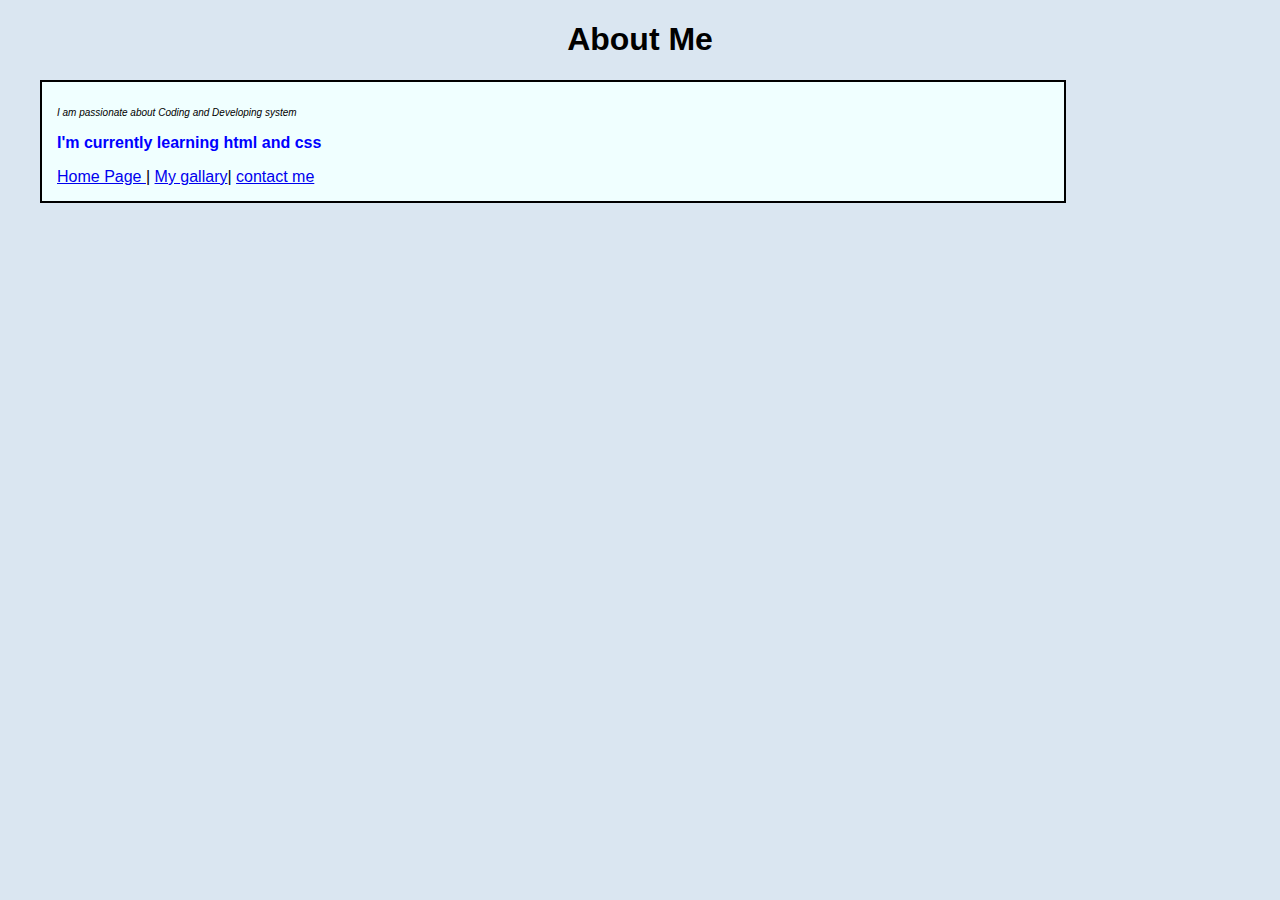
<file: about.html>
<!DOCTYPE html>
<html lang="en">
<head>
    <meta charset="UTF-8">
    <meta name="viewport" content="width=device-width, initial-scale=1.0">
    <title>About Me</title>

    <style>
        body {
            background-color: rgb(218, 230, 241);
            font-family: 'Segoe UI', Tahoma, Geneva, Verdana, sans-serif;
            margin: 20px;
        }

        h2{
            color: rgb(1, 27, 27);
            text-align: center;
        }
        .bio {
            border: 2px solid;
            padding: 15px;
            margin: 20px;
            width: 80%;
            background-color: azure;
        }
        .student {
            font-size: 10px;
            font-style: italic;
        }
        #highlight {
            color: blue;
            font-weight: bold;
        }

    
    </style>
</head>
<body>
    <h1 style="text-align: center;">About Me</h1>
    <div class="bio">
        <p class="student"> I am passionate about Coding and Developing system</p>
        <p id="highlight">I'm currently learning html and css </p>

    <a href="index.html">Home Page </a>| 
    <a href="gallary.html">My gallary</a>|
    <a href="contact.html">contact me</a> 

    </div>
</body>
</html>
</file>
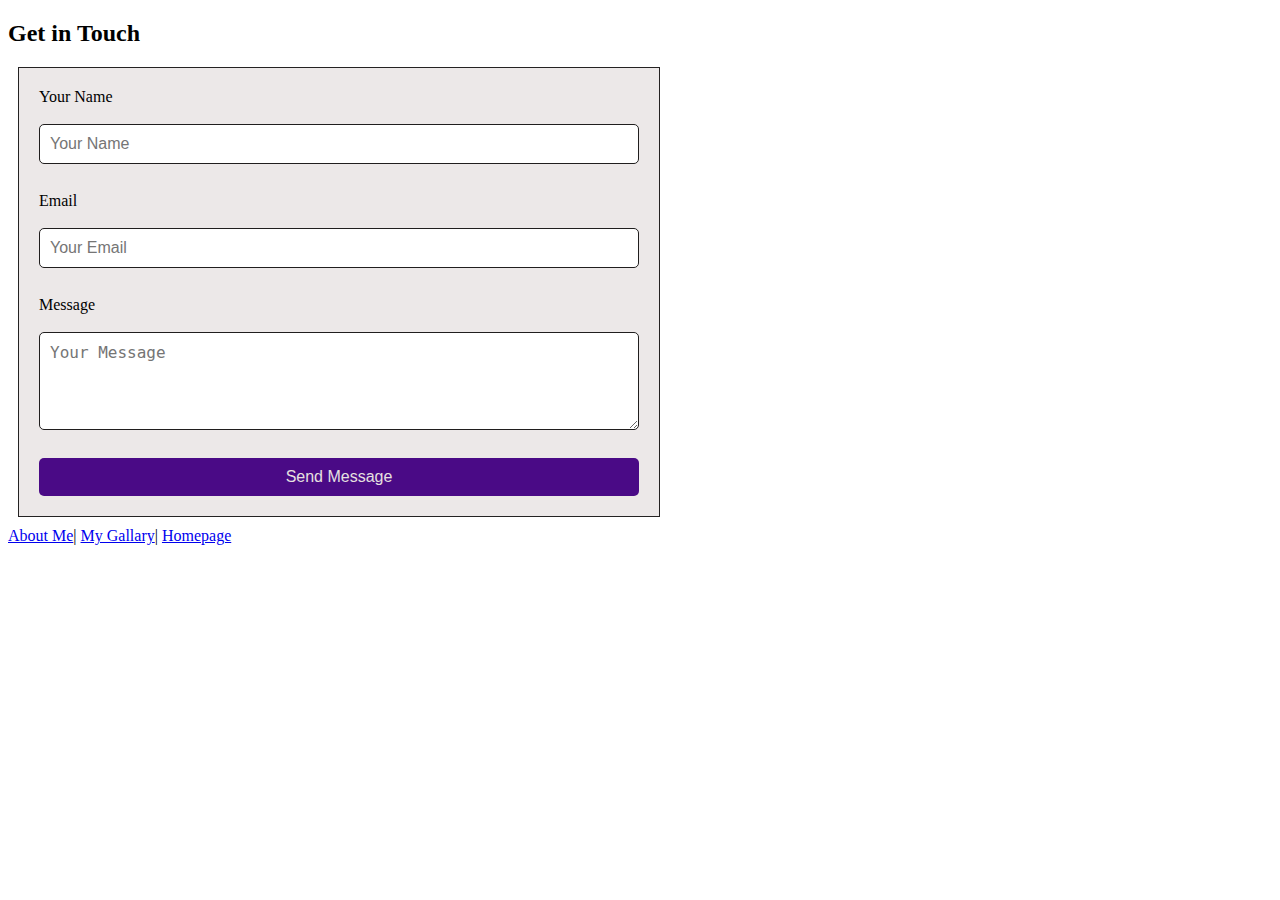
<file: contact.html>
<!DOCTYPE html>
<html lang="en">
<head>
    <meta charset="UTF-8">
    <meta name="viewport" content="width=device-width, initial-scale=1.0">
    <title>Contact</title>
    <link rel="stylesheet" href="style.css">
</head>
<body>
    <h2>Get in Touch</h2>
    <form class="contact-form">
        <label for="name">Your Name</label><br>
        <input type="text" id="name" name="name" placeholder="Your Name"><br>

        <label for="email">Email</label><br>
        <input type="email" id="email" name="email" placeholder="Your Email"><br>

        <label for="message">Message</label><br>
        <textarea id="message" name="message" rows="4" cols="50" placeholder="Your Message"></textarea><br>

        <button type="submit">Send Message</button>
    </form>

    <a href="about.html">About Me</a>| 
    <a href="gallary.html">My Gallary</a>|
    <a href="index.html">Homepage</a>  
</body>
</body>
</html>
</file>
<file: style.css>
.contact-form {
    max-width: 600px;
    background-color: #ece8e8;
    padding: 20px;
    margin: 10px;
    border: 1px solid #242222;
    display: flex;
    flex-direction: column;
}

.contact-form input,
.contact-form textarea {
    margin-bottom: 10px;
    padding: 10px;
    font-size: 16px;
    border-radius: 5px;
    border: 1px solid #201e1e;
}

.contact-form button {
    background-color: #4a0a86;
    color: rgb(230, 224, 224);
    padding: 10px;
    font-size: 16px;
    border: none;
    border-radius: 5px;
    cursor: pointer;
}


.gallery {
    display: grid;
    grid-template-columns: repeat(auto-fit, minmax(150px, 1fr));
    gap: 10px;
    padding: 20px;
}

.gallery img {
    width: 100%;
    height: auto;
    max-width: 200px; /* Optional: limits image size */
    border-radius: 8px;
    box-shadow: 0 2px 5px rgba(0, 0, 0, 0.1);
    object-fit: cover;
}

@media (max-width: 768px) {
    .contact-form {
        padding: 15px;
        width: 90%;
    }

    body {
        font-size: 16px;
    }
}
</file>
